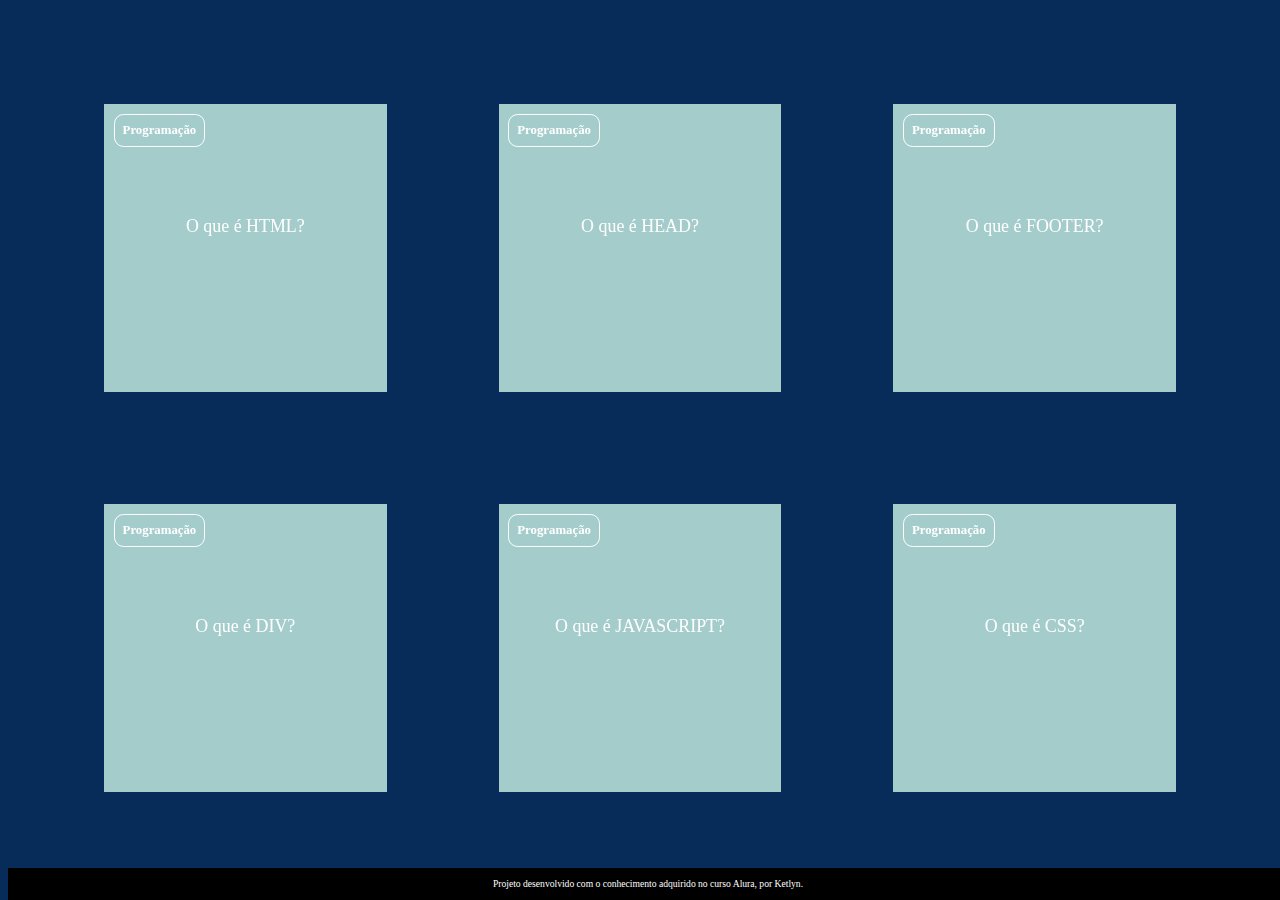
<file: index.html>
<!DOCTYPE html>
<html lang="pt-br">
<head>
    <meta charset="UTF-8">
    <meta name="viewport" content="width=device-width, initial-scale=1.0">
    <link rel="stylesheet" href="assets/style.css"> <!--chamar a pasta e arquivo-->
    <title>FLASHCARD</title>
</head>
<body>
    <main> <!--parte principal-->
        <section id= "container"> <!--área centralizada na página (um tipo de caixa na parte principal)--> 
          <!--  <article class="cartao"> 
                <div class="cartao__conteudo">
                        <h3> Programação </h3>
                            <div class="cartao__conteudo__pergunta"> 
                               <p> O que é HTML?</p> 
                            </div>                        
                            <div class= "cartao__conteudo__resposta"> 
                               <p> O HTML (Linguagem de Marcação de HiperTexto).</p>
                            </div>              
                </div>
            </article> -->    
        </section>
    </main>
    <footer>
        <p>Projeto desenvolvido com o conhecimento adquirido no curso Alura, por Ketlyn.</p>
    </footer>
    <script src="app.js"></script>
    <script src="perguntas.js"></script>
</body>
</html>
</file>
<file: assets/style.css>
:root {
    --text-color: hsl(0, 0%, 100%);
    --card-front-color: hwb(179 64% 20%);
    --card-back-color: hsl(186, 73%, 32%);
    }

body {
    background:hsl(213, 86%, 19%);
    font-family: Bai Jamjuree;
}


#container {
    display:flex ;
    flex-wrap: wrap;/* quebra de linha automática*/
    justify-content: space-between; /*justificar o conteúdo*/
    padding: 4rem; /*centralizar o conteúdo do cartão*/
    gap: 3rem;
}

.cartao {
    margin: 2rem 2rem;
    background-color: var(--card-back-color);
    height: 18rem;
    flex-grow: 1;
    flex-basis: calc(33% - 6rem);
}

.cartao__conteudo {
    background-color: var(--card-front-color);
    text-align: center;
    height: 100%;
    transform-style: preserve-3d;
    transition: transform 300ms ease-in-out;
}

.cartao__conteudo h3 {
    color: var(--text-color);
    border: 1px solid var(--text-color);
    text-align: left;
    padding: 0.5rem;
    position: absolute;
    margin: 0.6rem;
    border-radius: 0.6rem;
    font-size: 1vw;
    backface-visibility: hidden;
    }

.cartao__conteudo__pergunta p {
    color: var(--text-color);
    font-weight: 500;
    padding-top: 5rem;
}

.cartao__conteudo__resposta p {
    color: var(--card-back-color);
    font-weight: 700;
    padding-top: 5rem;
}

.cartao.active .cartao__conteudo {
    transform: rotateY(180deg);
}

.cartao__conteudo__pergunta,
.cartao__conteudo__resposta {
    backface-visibility: hidden;
    position: absolute;
    height: 100%;
    width: 100%;
    box-sizing: border-box;
}

.cartao__conteudo__resposta {
    transform: rotateY(180deg);
    border: 4px solid var(--card-back-color);
}

.cartao__conteudo p {
    margin-top: 1rem;
    padding: 2rem;
    margin-top: 5rem;
    font-size: 1.4vw;
}

footer {
    background-color: black;
    color: white;
    bottom:0;
    position:fixed;
    width:100%;
    height:2rem;
}

footer p{
    text-align: center;
    font-size: 0.6rem;
    margin-top: 0,5rem;
}

@media (max-width: 560px) {

    body {
        background: url('img/bd-mobile.webp');
    }

    .cartao {
        flex: 1 0 calc(100% - 1rem);
    }
    
    .cartao__conteudo h3 {
        font-size: 3vw;
    }
    
    .cartao__conteudo p {
        font-size: 3.8vw;
    }
}
</file>
